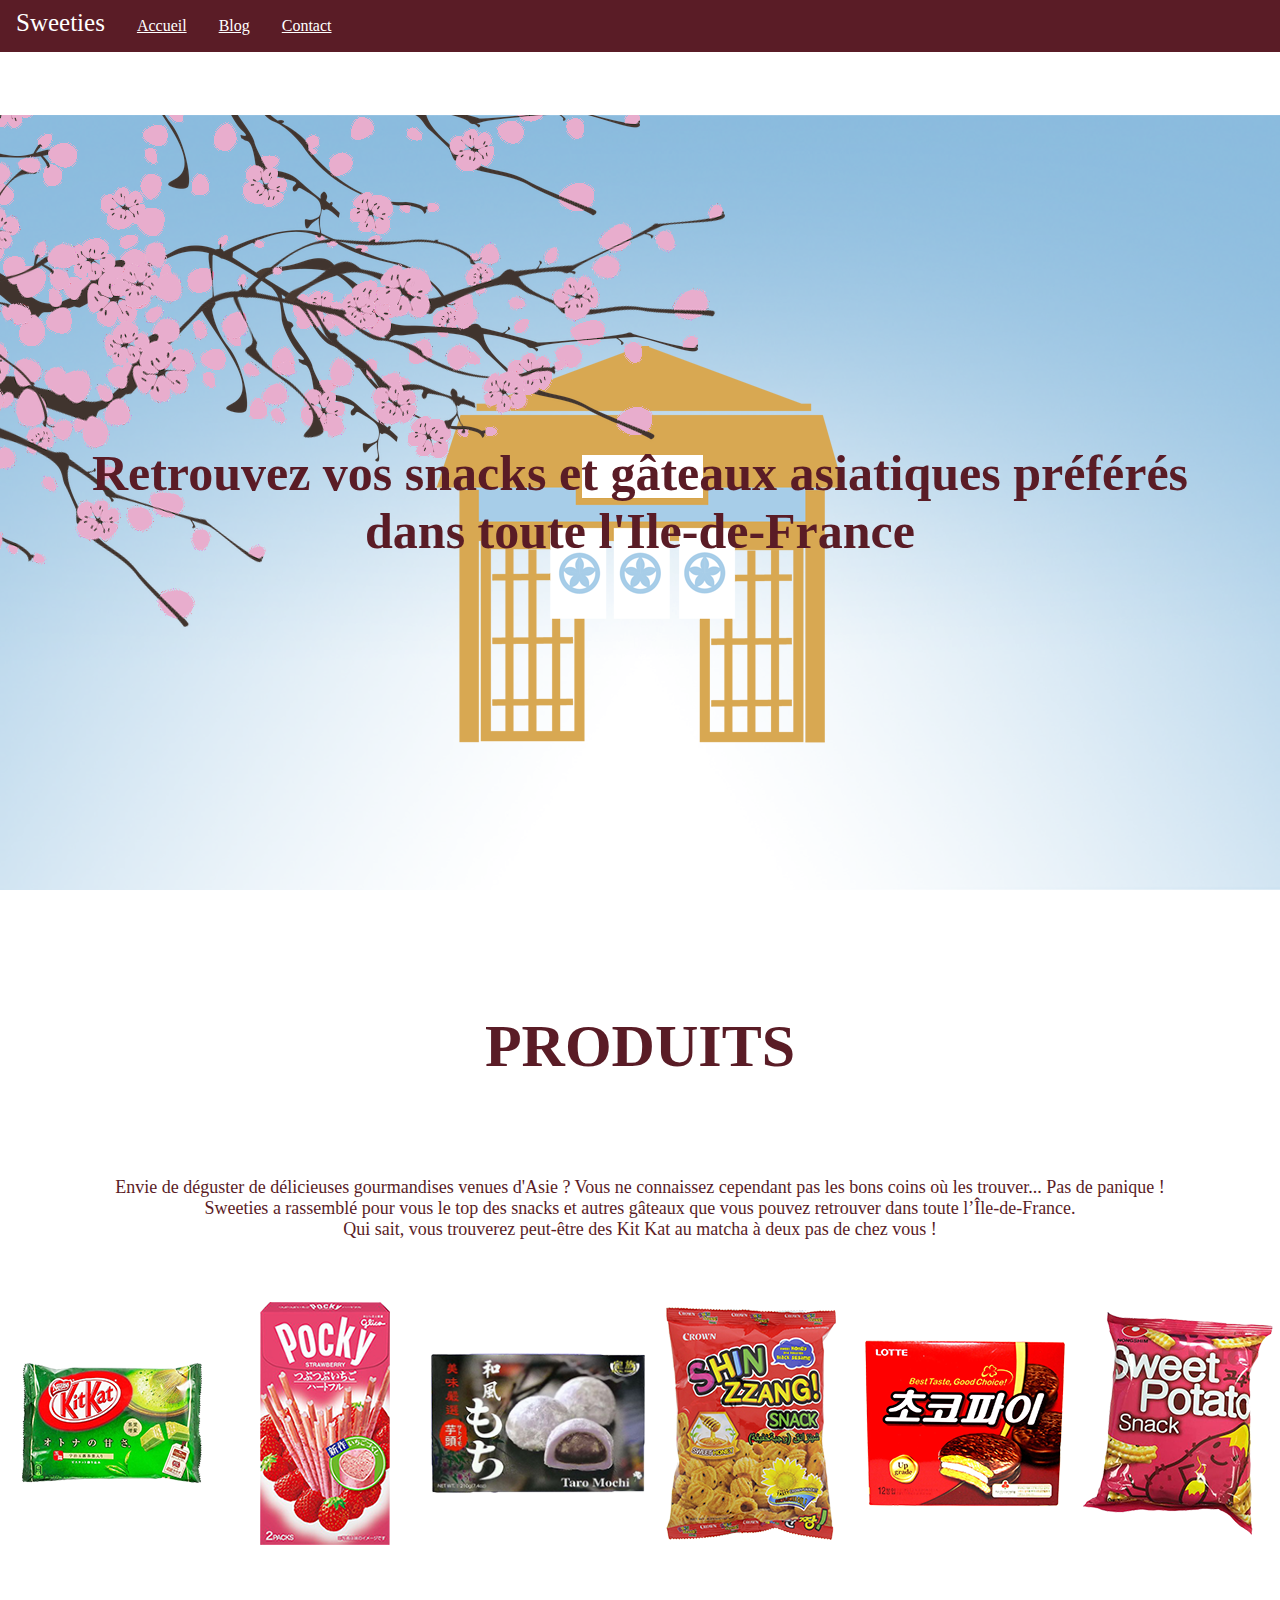
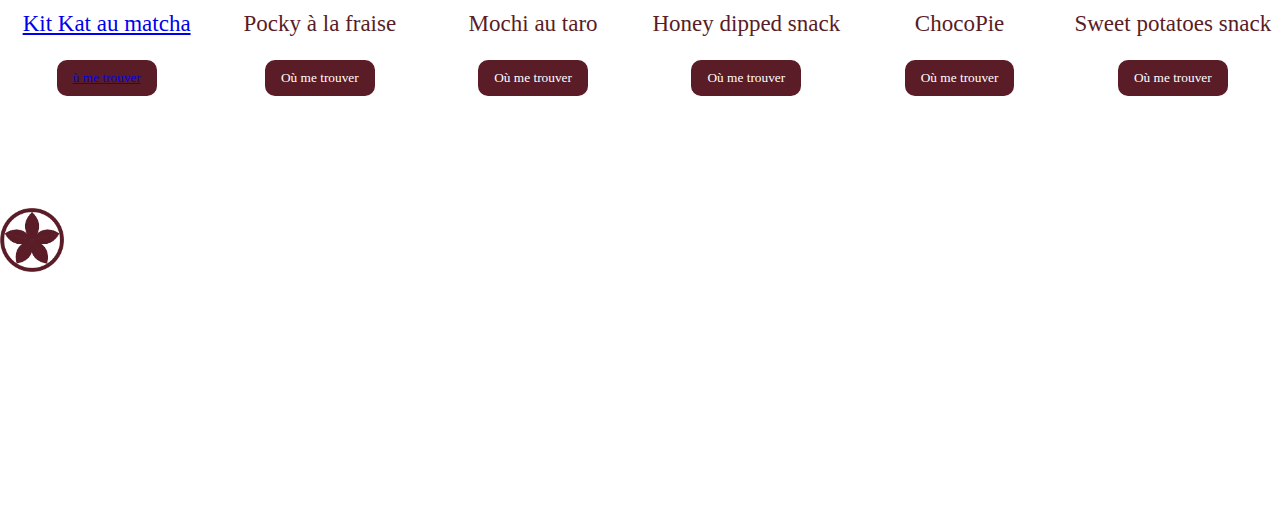
<file: index.html>
<!DOCTYPE html>
<html>
<head>
    <meta charset="utf-8">
    <title>Sweeties</title>
    <meta name="description" content="Envie de déguster de délicieuses gourmandises venues d'Asie ? Vous ne connaissez cependant pas les bons coins où les trouver... Pas de panique !
    Sweeties a rassemblé pour vous le top des snacks et autres gâteaux que vous pouvez retrouver dans toute l’Île-de-France. 
    Qui sait, vous trouverez peut-être des Kit Kat au matcha à deux pas de chez vous !"/>
	<meta name="keywords" content="Asie, snacks, gateaux, Ile de France, supermarches"/> <!--comme ça ou avec les accents????-->
	<meta name="author" content="N.T"/>
    <link rel="stylesheet" type="text/css" media="screen" href="./css/style.css">
    <link rel="icon" type="image/png" href="./img/logo.png"/>
    <!--
    <link rel="stylesheet" href="https://maxcdn.bootstrapcdn.com/bootstrap/3.3.7/css/bootstrap.min.css" integrity="sha384-BVYiiSIFeK1dGmJRAkycuHAHRg32OmUcww7on3RYdg4Va+PmSTsz/K68vbdEjh4u" crossorigin="anonymous">
    <link rel="stylesheet" href="https://maxcdn.bootstrapcdn.com/bootstrap/3.3.7/css/bootstrap-theme.min.css" integrity="sha384-rHyoN1iRsVXV4nD0JutlnGaslCJuC7uwjduW9SVrLvRYooPp2bWYgmgJQIXwl/Sp" crossorigin="anonymous">
    <script src="https://maxcdn.bootstrapcdn.com/bootstrap/3.3.7/js/bootstrap.min.js" integrity="sha384-Tc5IQib027qvyjSMfHjOMaLkfuWVxZxUPnCJA7l2mCWNIpG9mGCD8wGNIcPD7Txa" crossorigin="anonymous"></script>
    -->
</head>
<body>

    <nav class="col- col-s-12 col-12">
        <ul>
            <li><a href="index.html" id="nav_sweeties">Sweeties</a></li>
            <li><a href="index.html">Accueil</a></li>
            <li><a href="blog.html">Blog</a></li> 
            <li><a href="page_contact.html">Contact</a></li>
        </ul>
    </nav>

    <main class="flex">
        <div class="main_div box">
            <h1 class="main_title">Retrouvez vos snacks et gâteaux asiatiques préférés <br> dans toute l'Ile-de-France</h1>
        </div>
    </main>

    <div class="produits_div">
        <p id="produits_title"><b>PRODUITS</b></p>
        <br>
        <p id="produits_txt">Envie de déguster de délicieuses gourmandises venues d'Asie ? Vous ne connaissez cependant pas
           les bons coins où les trouver... Pas de panique ! <br> Sweeties a rassemblé pour vous le top des snacks
           et autres gâteaux que vous pouvez retrouver dans toute l’Île-de-France. 
           <br> Qui sait, vous trouverez peut-être des Kit Kat au matcha à deux pas de chez vous !</p>
        <section>
            <article class=" col- col-s-4 col-2">
                <div class="flex_article_img img_div">
                    <a href="./pages/kitkat_matcha.html"><img class="box_article_img" src="./img/kitkat_matcha.png" alt="kitkat au matcha"></a>
                </div>
                <div class="article_infos">
                    <p class="article_title"><a href="./pages/kitkat_matcha.html">Kit Kat au matcha</a></p>
                    <button><a href="./pages/kitkat_matcha.html">ù me trouver</a></button>
                </div>
            </article>
            <article class="col- col-s-4 col-2">
                <div class="flex_article_img img_div">
                    <img class="box_article_img" src="./img/pocky_fraise.png" alt="pocky à la fraise">
                </div>
                <div class="article_infos">
                    <p class="article_title">Pocky à la fraise</p>
                    <button>Où me trouver</button>
                </div>
            </article>
            <article class="col- col-s-4 col-2">
                <div class="flex_article_img img_div">
                    <img class="box_article_img" src="./img/mochi_taro.png" alt="mochi au taro">
                </div>
                <div class="article_infos">
                    <p class="article_title">Mochi au taro</p>
                    <button>Où me trouver</button>
                </div>
            </article>
            <article class="col- col-s-4 col-2">
                <div class="flex_article_img img_div">
                    <img class="box_article_img" src="./img/honey_dipped_snack.png" alt="snacks au miel">
            </div>
            <div class="article_infos">
                <p class="article_title">Honey dipped snack</p>
                <button>Où me trouver</button>
            </div>
            </article>
            <article class="col- col-s-4 col-2">
                <div class="flex_article_img img_div">
                        <img class="box_article_img" src="./img/chocopie.png" alt="chocopie">
                </div>
                <div class="article_infos">
                    <p class="article_title">ChocoPie</p>
                    <button>Où me trouver</button>
                </div>
            </article>
            <article class="col- col-s-4 col-2">
                <div class="flex_article_img img_div">
                        <img class="box_article_img" src="./img/sweet_potatoe_snack.png" alt="snacks à la patate douce">
                </div>
                <div class="article_infos">
                    <p class="article_title">Sweet potatoes snack</p>
                    <button>Où me trouver</button>
                </div>
            </article>
        </section>
    </div>

    <footer>
        <img src="./img/logo.png" width="5%">
    </footer>

</body>
</html>
</file>
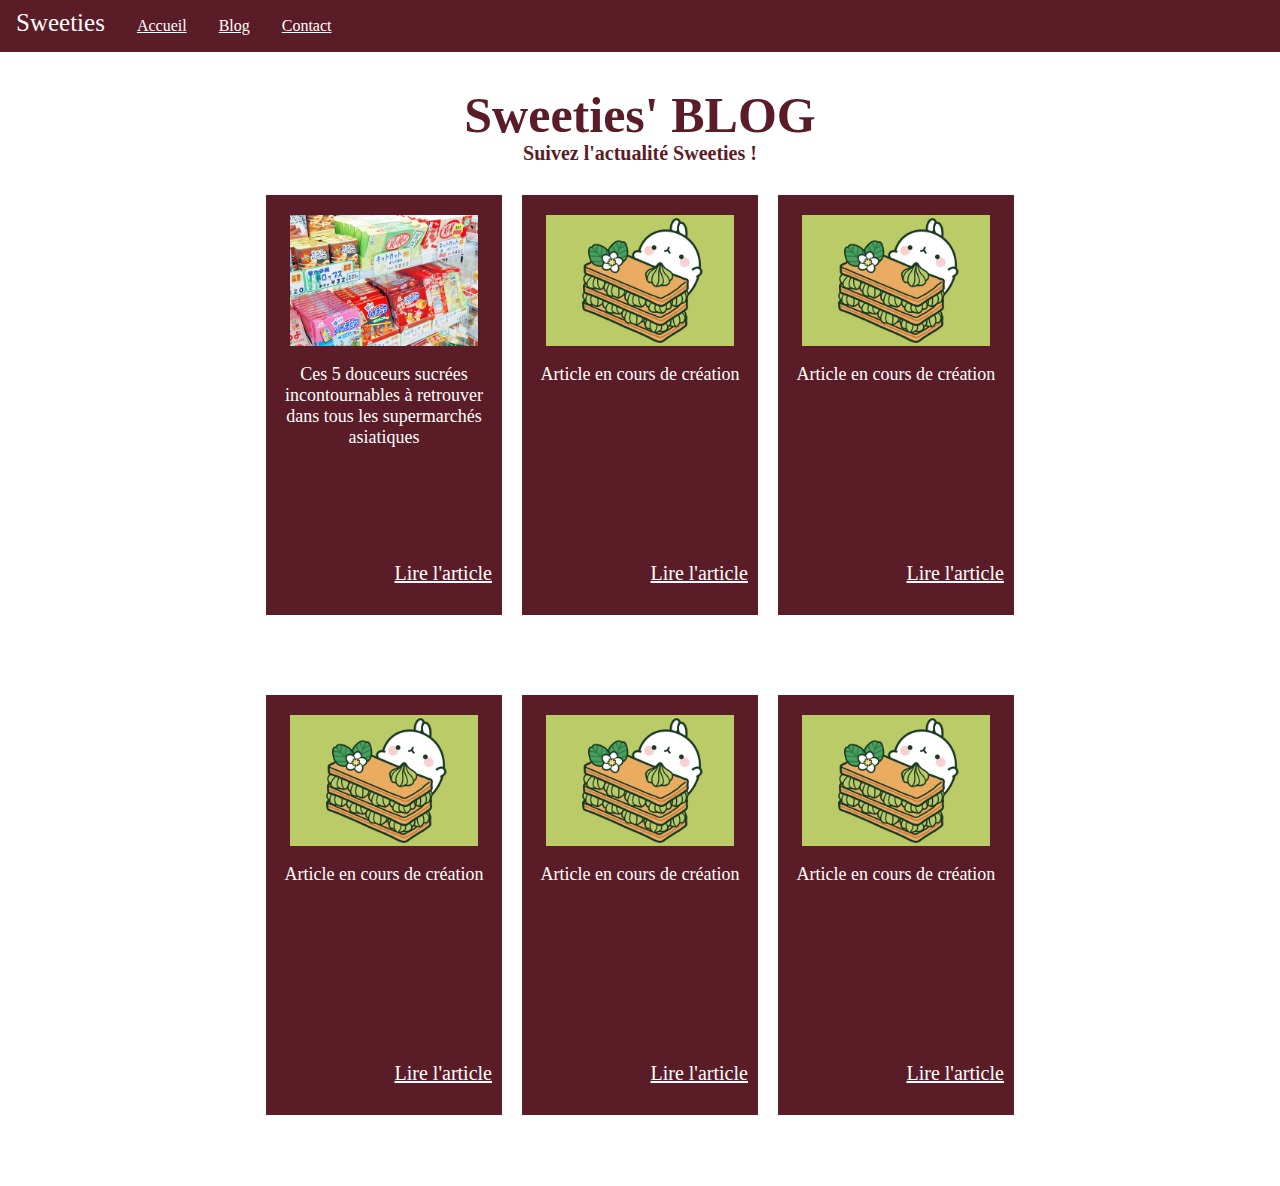
<file: pages/blog.html>
<!DOCTYPE html>
<html>
<head>
    <meta charset="utf-8">
    <title>Sweeties - Blog</title>
    <meta name="description" content=""/> <!--à remplir-->
	<meta name="keywords" content=""/> <!--à remplir-->
	<meta name="author" content="N.T"/>
    <link rel="stylesheet" type="text/css" media="screen" href="../css/style.css">
    <link rel="icon" type="image/png" href="./img/logo.png"/>
    <!--
    <link rel="stylesheet" href="https://maxcdn.bootstrapcdn.com/bootstrap/3.3.7/css/bootstrap.min.css" integrity="sha384-BVYiiSIFeK1dGmJRAkycuHAHRg32OmUcww7on3RYdg4Va+PmSTsz/K68vbdEjh4u" crossorigin="anonymous">
    <link rel="stylesheet" href="https://maxcdn.bootstrapcdn.com/bootstrap/3.3.7/css/bootstrap-theme.min.css" integrity="sha384-rHyoN1iRsVXV4nD0JutlnGaslCJuC7uwjduW9SVrLvRYooPp2bWYgmgJQIXwl/Sp" crossorigin="anonymous">
    <script src="https://maxcdn.bootstrapcdn.com/bootstrap/3.3.7/js/bootstrap.min.js" integrity="sha384-Tc5IQib027qvyjSMfHjOMaLkfuWVxZxUPnCJA7l2mCWNIpG9mGCD8wGNIcPD7Txa" crossorigin="anonymous"></script>
    -->
</head>
<body>

    <nav class="col- col-s-12 col-12">
        <ul>
            <li><a href="index.html" id="nav_sweeties">Sweeties</a></li>
            <li><a href="index.html">Accueil</a></li>
            <li><a href="blog.html">Blog</a></li> 
            <li><a href="page_contact.html">Contact</a></li>
        </ul>
    </nav>

    <section class="blog_main">

        <h1 class="blog_title">Sweeties' BLOG</h1>
        <h3 class="blog_subtitle">Suivez l'actualité Sweeties !</h3>
        <article class="blog_article col- col-s-6 col-4">
            <div class="blog_article_div">
                <img class="article_img" src="../img/article_seo_img.png" width="80%">
                <p class="blog_article_title">Ces 5 douceurs sucrées incontournables à retrouver dans tous les supermarchés asiatiques</p>
                <p class="lien_article"><a href="page_article_seo.html">Lire l'article</a></p>
            </div>
        </article>
        <article class="blog_article col- col-s-6 col-4">
            <div class="blog_article_div">
                <img class="article_img" src="../img/article_imgdefault.png" width="80%">
                <p class="blog_article_title">Article en cours de création</p>
                <p class="lien_article"><a href="page_article_seo.html">Lire l'article</a></p>
            </div>
        </article>
        <article class="blog_article col- col-s-6 col-4">
            <div class="blog_article_div">
                <img class="article_img" src="../img/article_imgdefault.png" width="80%">
                <p class="blog_article_title">Article en cours de création</p>
                <p class="lien_article"><a href="page_article_seo.html">Lire l'article</a></p>
            </div>
        </article>
        <article class="blog_article col- col-s-6 col-4">
            <div class="blog_article_div">
                <img class="article_img" src="../img/article_imgdefault.png" width="80%">
                <p class="blog_article_title">Article en cours de création</p>
                <p class="lien_article"><a href="page_article_seo.html">Lire l'article</a></p>
            </div>
        </article>
        <article class="blog_article col- col-s-6 col-4">
            <div class="blog_article_div">
                <img class="article_img" src="../img/article_imgdefault.png" width="80%">
                <p class="blog_article_title">Article en cours de création</p>
                <p class="lien_article"><a href="page_article_seo.html">Lire l'article</a></p>
            </div>
        </article>
        <article class="blog_article col- col-s-6 col-4">
            <div class="blog_article_div">
                <img class="article_img" src="../img/article_imgdefault.png" width="80%">
                <p class="blog_article_title">Article en cours de création</p>
                <p class="lien_article"><a href="page_article_seo.html">Lire l'article</a></p>
            </div>
        </article>
    </section>

    <footer>
        
    </footer>
    
</body>
</html>
</file>
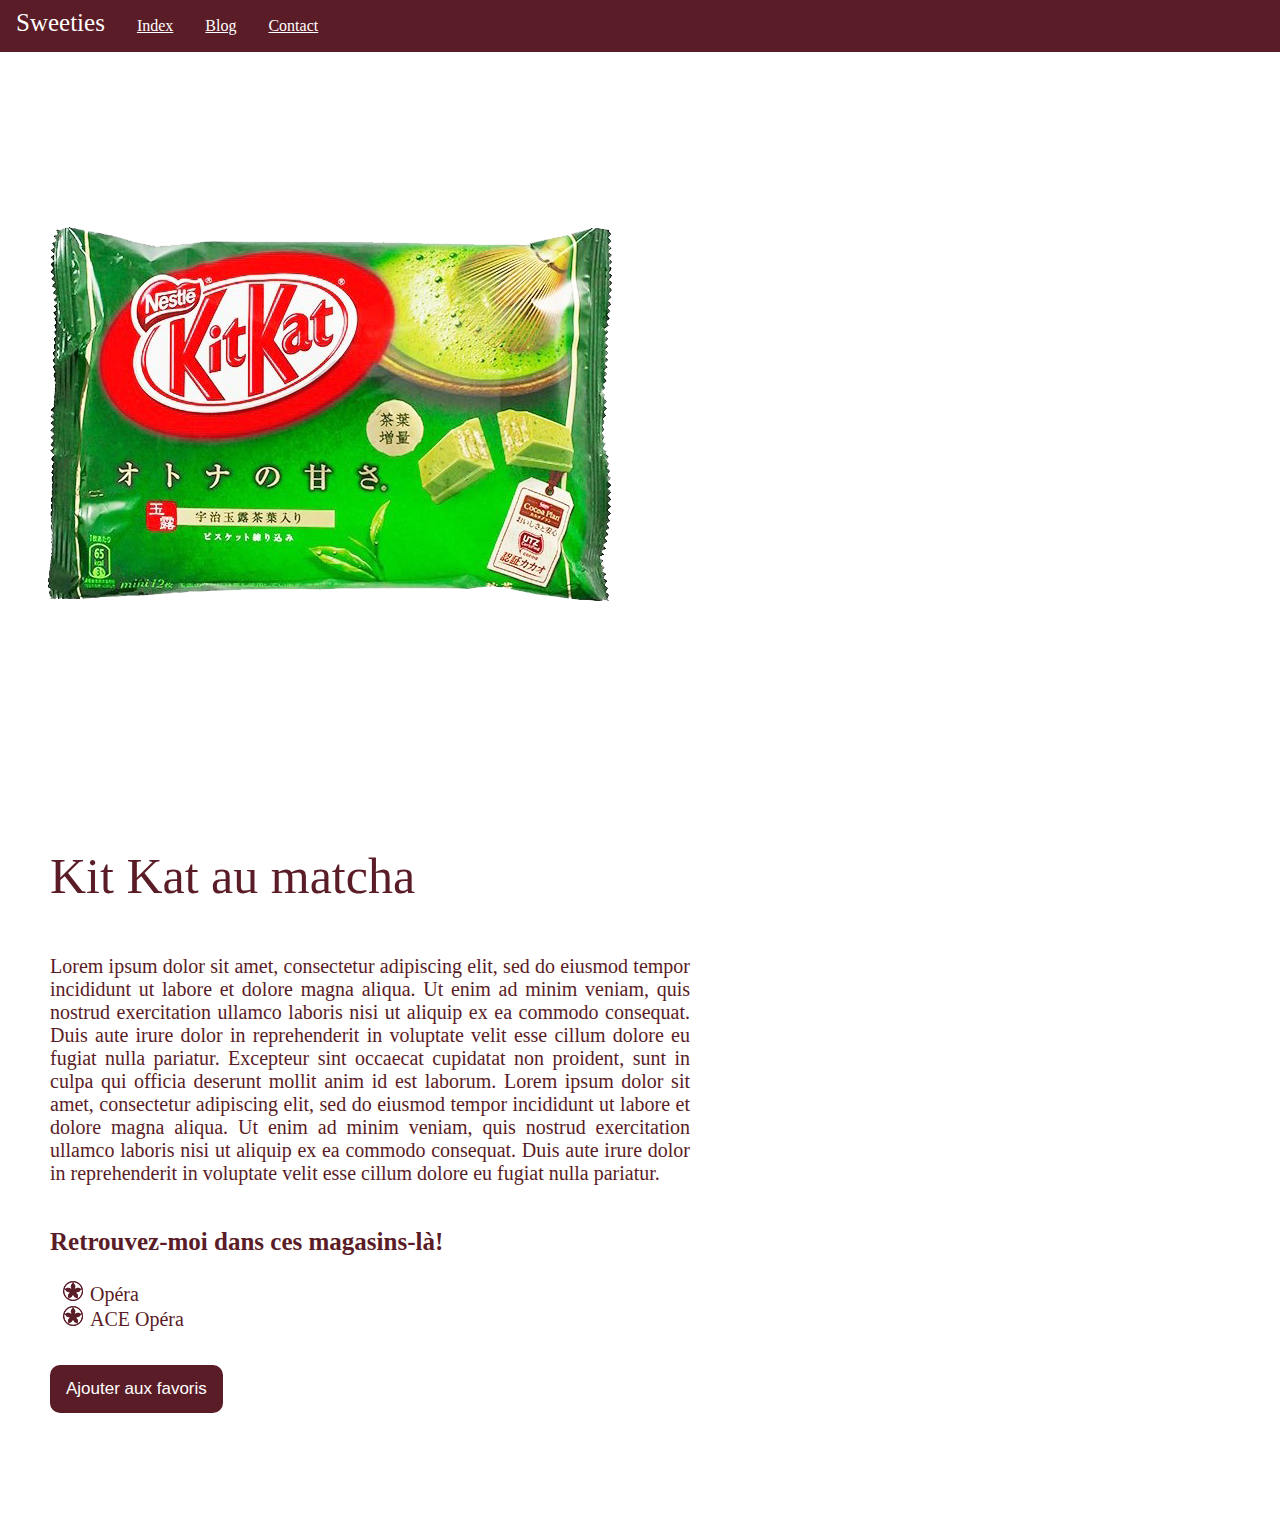
<file: pages/kitkat_matcha.html>
<!DOCTYPE html>
<html>
<head>
    <meta charset="utf-8">
    <title>Sweeties - Kit Kat au matcha</title>
    <meta name="description" content=""/> <!--à remplir-->
	<meta name="keywords" content=""/> <!--à remplir-->
	<meta name="author" content="N.T"/>
    <link rel="stylesheet" type="text/css" media="screen" href="../css/style.css">
    <!--
    <link rel="stylesheet" href="https://maxcdn.bootstrapcdn.com/bootstrap/3.3.7/css/bootstrap.min.css" integrity="sha384-BVYiiSIFeK1dGmJRAkycuHAHRg32OmUcww7on3RYdg4Va+PmSTsz/K68vbdEjh4u" crossorigin="anonymous">
    <link rel="stylesheet" href="https://maxcdn.bootstrapcdn.com/bootstrap/3.3.7/css/bootstrap-theme.min.css" integrity="sha384-rHyoN1iRsVXV4nD0JutlnGaslCJuC7uwjduW9SVrLvRYooPp2bWYgmgJQIXwl/Sp" crossorigin="anonymous">
    <script src="https://maxcdn.bootstrapcdn.com/bootstrap/3.3.7/js/bootstrap.min.js" integrity="sha384-Tc5IQib027qvyjSMfHjOMaLkfuWVxZxUPnCJA7l2mCWNIpG9mGCD8wGNIcPD7Txa" crossorigin="anonymous"></script>
    -->
</head>
<body>

    <nav class="col- col-s-12 col-12">
        <ul>
            <li><a id="nav_sweeties">Sweeties</a></li>
            <li><a href="index.html">Index</a></li>
            <li><a href="">Blog</a></li> 
            <li><a href="">Contact</a></li>
        </ul>
    </nav>

    <main>
        <div class="col- col-s-12 col-6 flex kitkat_img_div">
            <img class="img_page_produit box" src="../img/kitkat_matcha_page.png" alt="kitkat au matcha">
        </div>
        <div class="col- col-s-12 col-6 txt_produit">
            <div class="nom_produit">
                <p>Kit Kat au matcha</p>
            </div>
            <div class="page_produit_txt_presentation">
                    Lorem ipsum dolor sit amet, consectetur adipiscing elit, sed do eiusmod tempor incididunt 
                    ut labore et dolore magna aliqua. Ut enim ad minim veniam, quis nostrud exercitation ullamco
                    laboris nisi ut aliquip ex ea commodo consequat. Duis aute irure dolor in reprehenderit in 
                    voluptate velit esse cillum dolore eu fugiat nulla pariatur. Excepteur sint occaecat cupidatat 
                    non proident, sunt in culpa qui officia deserunt mollit anim id est laborum.
                    Lorem ipsum dolor sit amet, consectetur adipiscing elit, sed do eiusmod tempor incididunt 
                    ut labore et dolore magna aliqua. Ut enim ad minim veniam, quis nostrud exercitation ullamco
                    laboris nisi ut aliquip ex ea commodo consequat. Duis aute irure dolor in reprehenderit in 
                    voluptate velit esse cillum dolore eu fugiat nulla pariatur.
            </div>
            <br>
            <div>
                <p class="page_produit_list_title"><b>Retrouvez-moi dans ces magasins-là!</b></p>
                <ul>
                    <li><a>Opéra</a></li>
                    <li><a>ACE Opéra</a></li>
                </ul>
            </div>
            <br>
            <div>
                <button>Ajouter aux favoris</button>
            </div>
        </div>
    </main>

    <footer></footer>

</body>
</html>
</file>
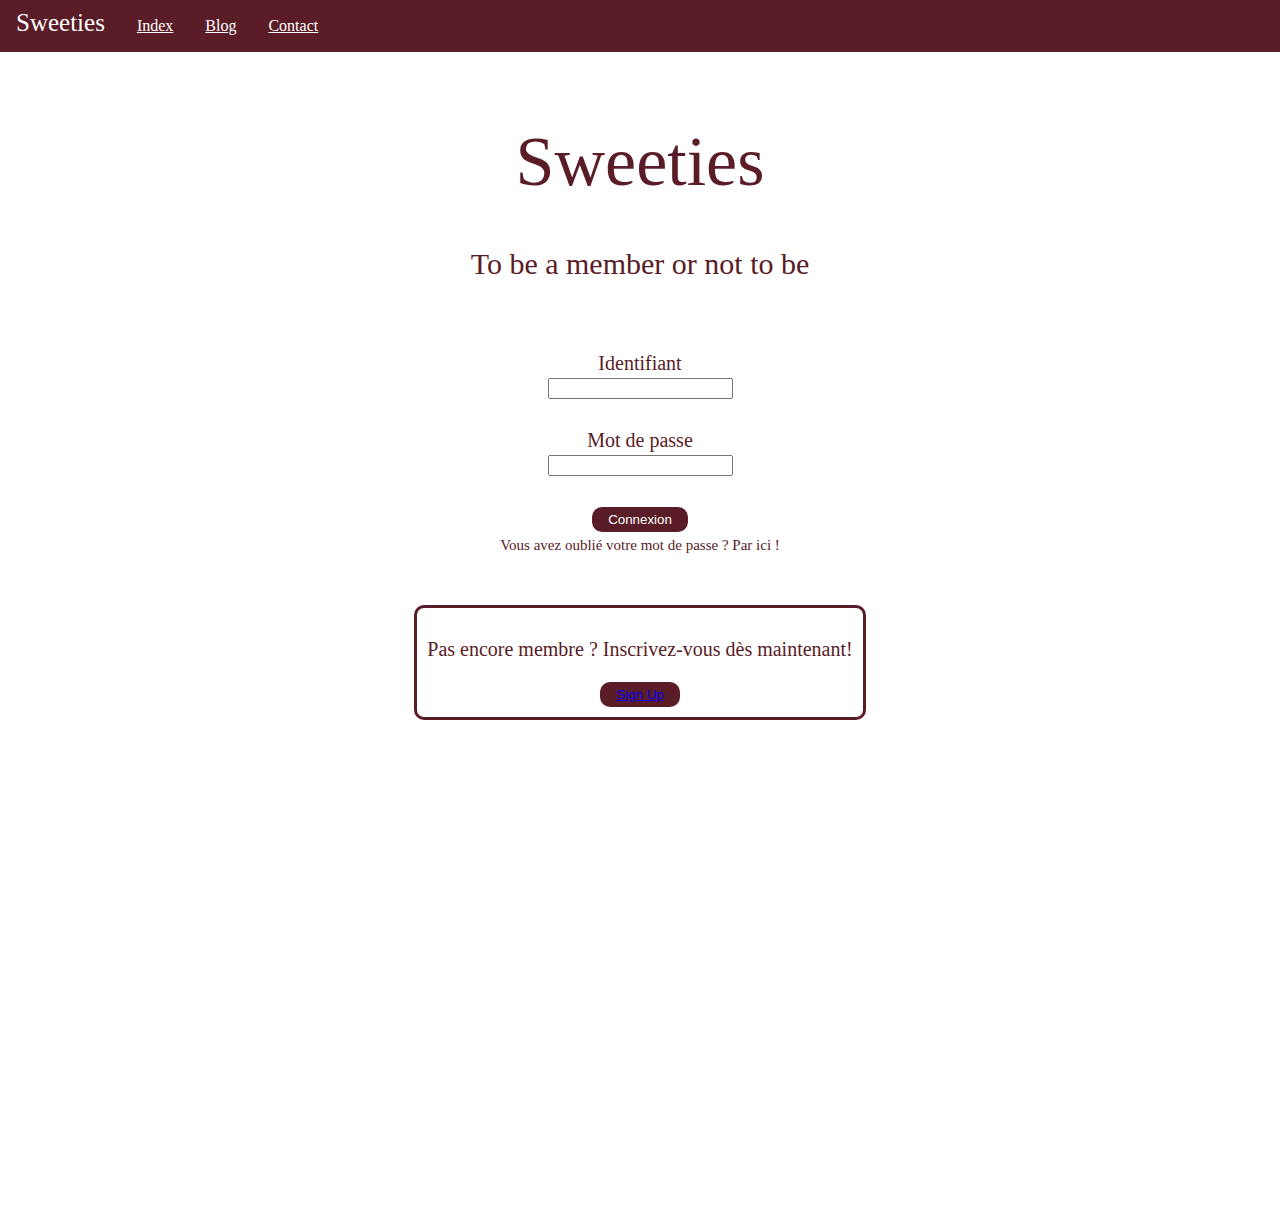
<file: pages/login_page.html>
<!DOCTYPE html>
<html>
<head>
    <meta charset="utf-8">
    <title>Sweeties - Log In</title>
    <meta name="description" content=""/> <!--à remplir-->
	<meta name="keywords" content=""/> <!--à remplir-->
	<meta name="author" content="N.T"/>
    <link rel="stylesheet" type="text/css" media="screen" href="../css/style.css">
    <!--
    <link rel="stylesheet" href="https://maxcdn.bootstrapcdn.com/bootstrap/3.3.7/css/bootstrap.min.css" integrity="sha384-BVYiiSIFeK1dGmJRAkycuHAHRg32OmUcww7on3RYdg4Va+PmSTsz/K68vbdEjh4u" crossorigin="anonymous">
    <link rel="stylesheet" href="https://maxcdn.bootstrapcdn.com/bootstrap/3.3.7/css/bootstrap-theme.min.css" integrity="sha384-rHyoN1iRsVXV4nD0JutlnGaslCJuC7uwjduW9SVrLvRYooPp2bWYgmgJQIXwl/Sp" crossorigin="anonymous">
    <script src="https://maxcdn.bootstrapcdn.com/bootstrap/3.3.7/js/bootstrap.min.js" integrity="sha384-Tc5IQib027qvyjSMfHjOMaLkfuWVxZxUPnCJA7l2mCWNIpG9mGCD8wGNIcPD7Txa" crossorigin="anonymous"></script>
    -->
</head>
<body>

        <nav class="col- col-s-12 col-12">
                <ul>
                    <li><a href="index.html" id="nav_sweeties">Sweeties</a></li>
                    <li><a href="index.html">Index</a></li>
                    <li><a href="">Blog</a></li> 
                    <li><a href="">Contact</a></li>
                </ul>
        </nav>

        <div class="form_page_titles col- col-s-12 col-12">
            <p class="form_page_maintitle">Sweeties</p>
            <p class="form_page_subtitle">To be a member or not to be</p>
        </div>

        <main class=" flex_form form_page_main">
            <form class="box_form">
                Identifiant <br>
                <input type="text" name="identifiant"><br>

                Mot de passe <br>
                <input type="password" name="mot_de_passe"><br>

                <button type="submit">Connexion</button><br>

                <a>Vous avez oublié votre mot de passe ? Par ici !</a>
            </form>

            <div>
                <p>Pas encore membre ? Inscrivez-vous dès maintenant!</p>
                <button><a href="signup_page.html">Sign Up</a></button>
            </div>

        </main>

        <footer></footer>

</body>
</html>
</file>
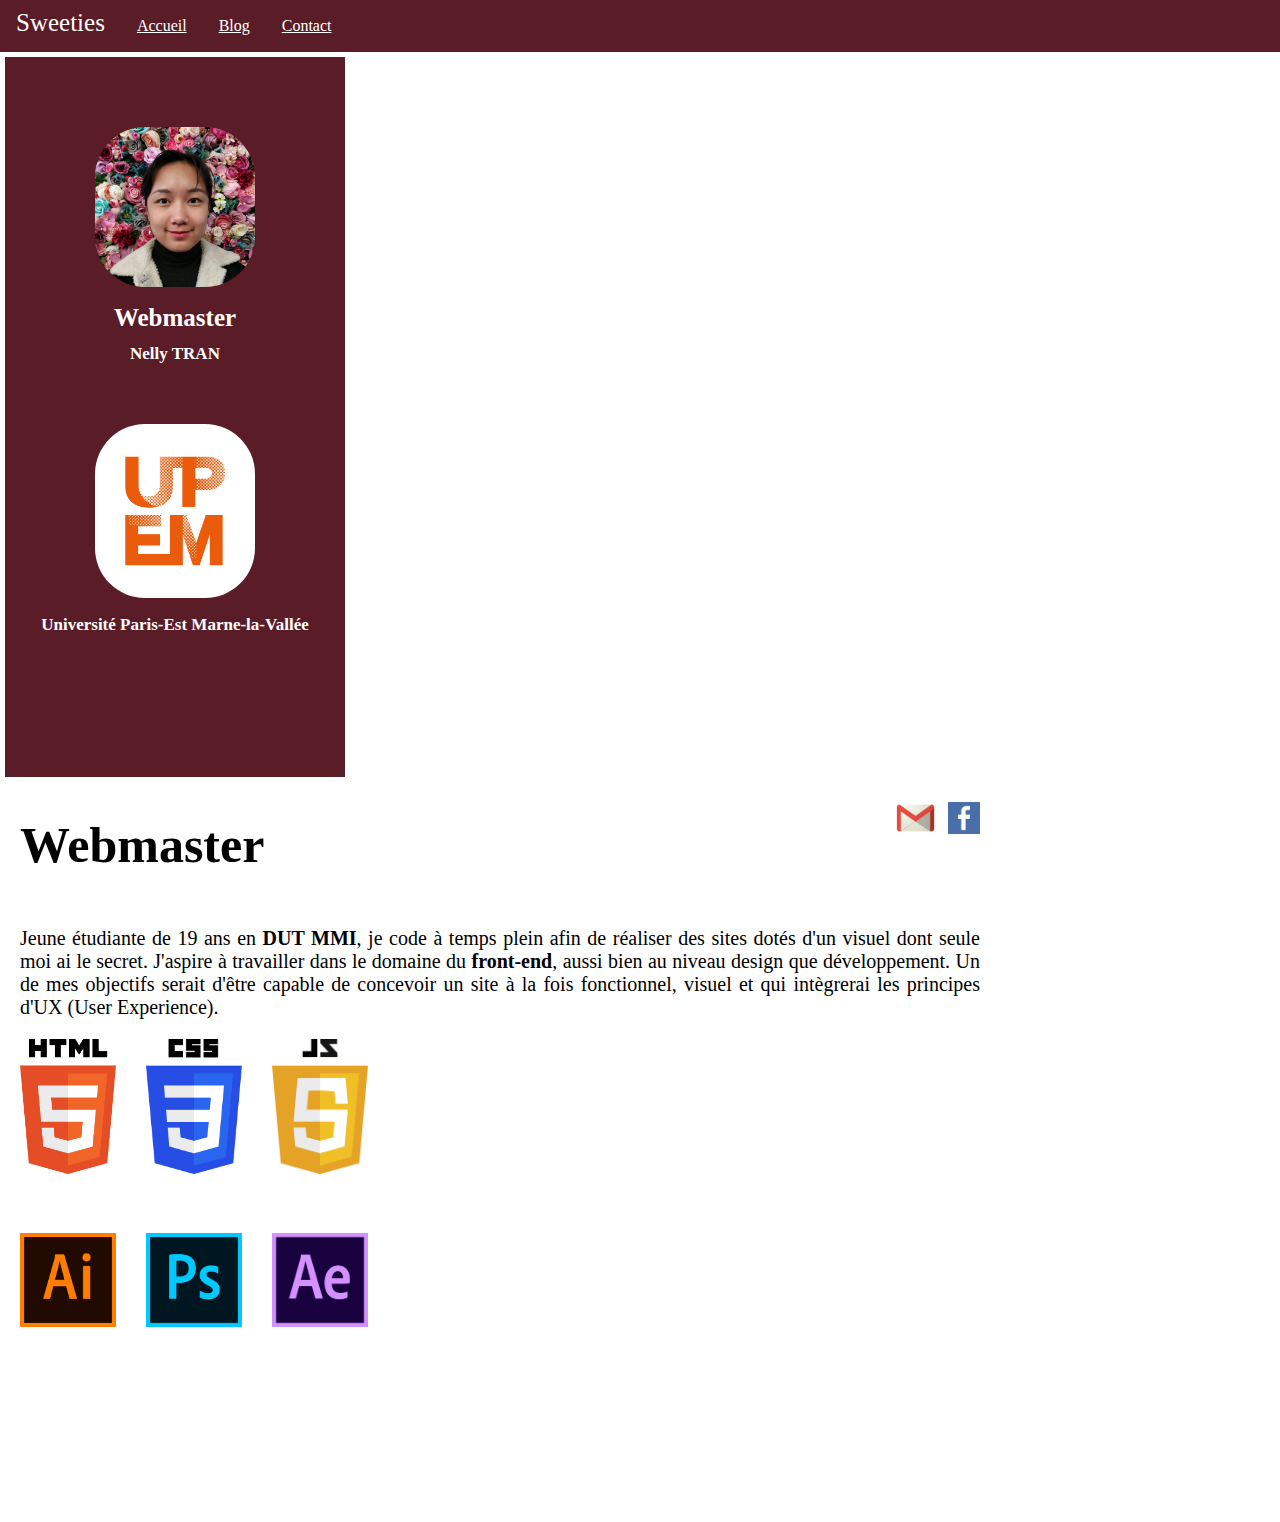
<file: pages/page_contact.html>
<!DOCTYPE html>
<html>
<head>
    <meta charset="utf-8">
    <title>Sweeties</title>
    <meta name="description" content=""/> <!--à remplir-->
	<meta name="keywords" content=""/> <!--à remplir-->
	<meta name="author" content="N.T"/>
    <link rel="stylesheet" type="text/css" media="screen" href="../css/style.css">
    <link rel="icon" type="image/png" href="./img/logo.png"/>
    <!--
    <link rel="stylesheet" href="https://maxcdn.bootstrapcdn.com/bootstrap/3.3.7/css/bootstrap.min.css" integrity="sha384-BVYiiSIFeK1dGmJRAkycuHAHRg32OmUcww7on3RYdg4Va+PmSTsz/K68vbdEjh4u" crossorigin="anonymous">
    <link rel="stylesheet" href="https://maxcdn.bootstrapcdn.com/bootstrap/3.3.7/css/bootstrap-theme.min.css" integrity="sha384-rHyoN1iRsVXV4nD0JutlnGaslCJuC7uwjduW9SVrLvRYooPp2bWYgmgJQIXwl/Sp" crossorigin="anonymous">
    <script src="https://maxcdn.bootstrapcdn.com/bootstrap/3.3.7/js/bootstrap.min.js" integrity="sha384-Tc5IQib027qvyjSMfHjOMaLkfuWVxZxUPnCJA7l2mCWNIpG9mGCD8wGNIcPD7Txa" crossorigin="anonymous"></script>
    -->
</head>
<body>

    <nav class="col- col-s-12 col-12">
        <ul>
            <li><a href="index.html" id="nav_sweeties">Sweeties</a></li>
            <li><a href="index.html">Accueil</a></li>
            <li><a href="blog.html">Blog</a></li> 
            <li><a href="page_contact.html">Contact</a></li>
        </ul>
    </nav>

    <main class="contact_page_main">
        <section class="contact_menu col- col-s-12 col-3">
            <img class="contact_page_menu_img" src="../img/contact.png" alt="webmaster" onclick="webmasterFunction()">
            <h1 class="contact_page_menu_h1">Webmaster</h1>
            <h3 class="contact_page_menu_h3">Nelly TRAN</h3>
            <img class="contact_page_menu_img" src="../img/upem_logo.png" alt="UPEM" onclick="upemFunction()">
            <h3 class="contact_page_menu_h3_upem">Université Paris-Est Marne-la-Vallée</h3>
        </section>
        <section class="contact_content col- col-s-12 col-9">
            <div class="contact_content_upem" id="upem">

            </div>
            <div class="contact_content_webmaster" id="webmaster">
                <h1 class="webmaster_title col-4">Webmaster</h1>
                <div class="liens_rs col-8">
                    <img src="../img/logo_fb.png" width="5%" alt="logo Facebook">
                    <img src="../img/logo_gmail.png" width="7%" alt="logo Gmail">
                </div>
                <br>
                <p>Jeune étudiante de 19 ans en <b>DUT MMI</b>, je code à temps plein afin de réaliser des sites 
                dotés d'un visuel dont seule moi ai le secret. J'aspire à travailler dans le domaine du 
                <b>front-end</b>, aussi bien au niveau design que développement. Un de mes objectifs serait
                d'être capable de concevoir un site à la fois fonctionnel, visuel et qui intègrerai les
                principes d'UX (User Experience). 
                </p>
                <br>
                <div class="contact_competences">
                    <div class="contact_competences_languages">
                        <img src="../img/logo_html.png" width="10%" alt="logo html 5">
                        <img src="../img/logo_css.png" width="10%" alt="logo css 3">
                        <img src="../img/logo_js.png" width="10%" alt="logo JavaScript">
                    </div>
                    <div class="contact_competences_adobe">
                        <img src="../img/logo_ai.png" width="10%" alt="logo Illustrator">
                        <img src="../img/logo_ps.png" width="10%" alt="logo Photoshop">
                        <img src="../img/logo_ae.png" width="10%" alt="logo After Effects">
                    </div>
                </div>
            </div>
        </section>
    </main>


    <footer>
    </footer>

    <script>
        function webmasterFunction() 
        {
            document.getElementById("webmaster").style.zIndex = "1"
            document.getElementById("upem").style.zIndex = "0"
        }
        function upemFunction() 
        {
            document.getElementById("upem").style.zIndex = "1"
            document.getElementById("webmaster").style.zIndex = "0"
        }
    </script>

</body>
</html>
</file>
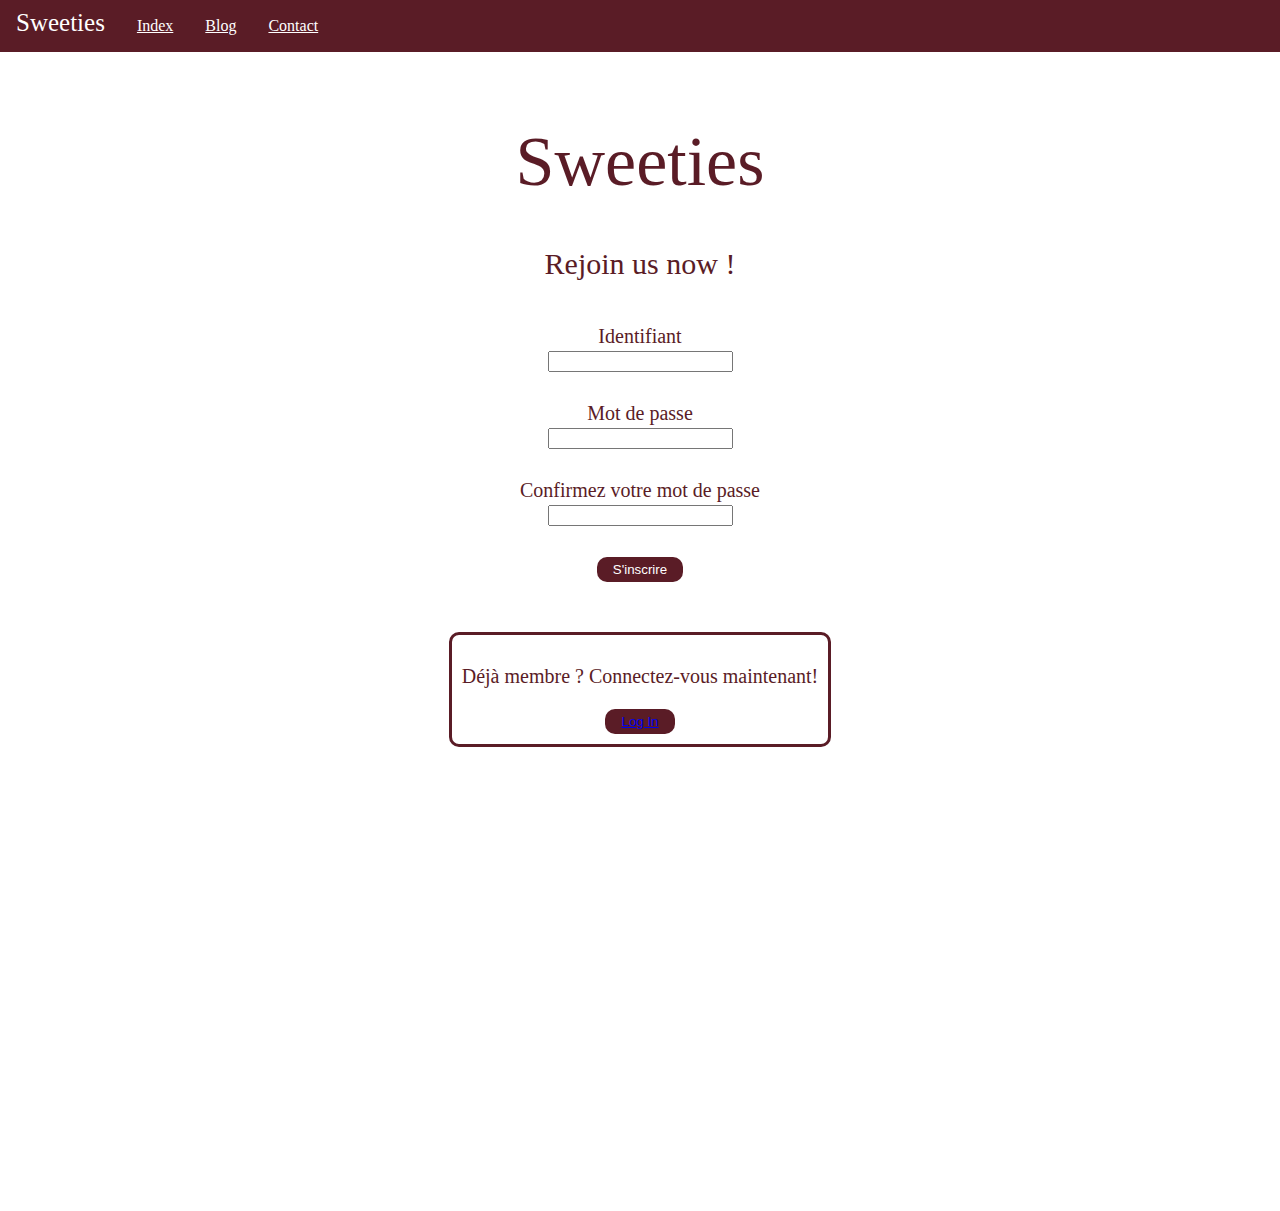
<file: pages/signup_page.html>
<!DOCTYPE html>
<html>
<head>
    <meta charset="utf-8">
    <title>Sweeties - Sign Up</title>
    <meta name="description" content=""/> <!--à remplir-->
	<meta name="keywords" content=""/> <!--à remplir-->
	<meta name="author" content="N.T"/>
    <link rel="stylesheet" type="text/css" media="screen" href="../css/style.css">
    <!--
    <link rel="stylesheet" href="https://maxcdn.bootstrapcdn.com/bootstrap/3.3.7/css/bootstrap.min.css" integrity="sha384-BVYiiSIFeK1dGmJRAkycuHAHRg32OmUcww7on3RYdg4Va+PmSTsz/K68vbdEjh4u" crossorigin="anonymous">
    <link rel="stylesheet" href="https://maxcdn.bootstrapcdn.com/bootstrap/3.3.7/css/bootstrap-theme.min.css" integrity="sha384-rHyoN1iRsVXV4nD0JutlnGaslCJuC7uwjduW9SVrLvRYooPp2bWYgmgJQIXwl/Sp" crossorigin="anonymous">
    <script src="https://maxcdn.bootstrapcdn.com/bootstrap/3.3.7/js/bootstrap.min.js" integrity="sha384-Tc5IQib027qvyjSMfHjOMaLkfuWVxZxUPnCJA7l2mCWNIpG9mGCD8wGNIcPD7Txa" crossorigin="anonymous"></script>
    -->
</head>
<body>

        <nav class="col- col-s-12 col-12">
                <ul>
                    <li><a href="index.html" id="nav_sweeties">Sweeties</a></li>
                    <li><a href="index.html">Index</a></li>
                    <li><a href="">Blog</a></li> 
                    <li><a href="">Contact</a></li>
                </ul>
        </nav>

        <div class="form_page_titles col- col-s-12 col-12">
            <p class="form_page_maintitle">Sweeties</p>
            <p class="form_page_subtitle">Rejoin us now !</p>
        </div>

        <main class=" flex_form form_page_main">
            <form class="box_form">
                Identifiant <br>
                <input type="text" name="identifiant"><br>

                Mot de passe <br>
                <input type="password" name="mot_de_passe"><br>

                Confirmez votre mot de passe <br>
                <input type="password" name="confirmer_mot_de_passe"><br>

                <button type="submit">S'inscrire</button>
            </form>

            <div>
                <p>Déjà membre ? Connectez-vous maintenant!</p>
                <button><a href="login_page.html">Log In</a></button>
            </div>

        </main>

        <footer></footer>

</body>
</html>
</file>
<file: css/style.css>
html body
{
    margin: 0 auto;
    width: 100%;
    height: 100%;
    background-color: white;
}

/***************FLEXBOX**************/

.flex 
{
    width: 100%;
    height: 100vh;
    display: flex;
    flex-direction: column;
    justify-content: center; /*aligne verticalement*/
    align-items: center; /*aligne horizontalement*/
}

.box
{
    flex: 0 1;
}

.flex_article_img 
{
    width: 100%;
    height: 400px;
    display: flex;
    flex-direction: column;
    justify-content: center; /*aligne verticalement*/
    align-items: center; /*aligne horizontalement*/
}

.box_article_img
{
    flex: 0 1;
}

.flex_form
{
    width: 100%;
    height: 500px;
    display: flex;
    flex-direction: column;
    justify-content: center; /*aligne verticalement*/
    align-items: center; /*aligne horizontalement*/
}

.box_form
{
    flex: 0 1;
}

/***************NAV*****************/

nav
{
    position: sticky;
    top: 0;
    z-index: 10;
}

nav ul
{
    list-style-type: none;
    margin: 0;
    padding: 0;
    overflow: hidden; /*pour voir background-color*/
    background-color: #5a1c26;
    width: 100%;
}

nav ul li
{
    float: left;
}

nav ul li a
{
    display: block;
    padding: 17px 16px; /*14px:hauteur 16px:largeur*/
    color: white;
    text-align: center;
    font-family: 'Tahoma';
}

nav ul li a:hover
{
    background-color: white;
    text-decoration: none; /*enlever underline*/
    color: #5a1c26; /*éviter texte bleu*/
}

#nav_sweeties
{
    font-family: 'UD Digi Kyokasho NK-B';
    font-size: 25px;
    padding: 9px 16px;
}

#nav_sweeties:hover
{
    background-color: #5a1c26;
    color: white;
}

/****************FOOTER*****************/

footer
{
    height: 400px;
}

/***********INDEX MAIN*****************/

main
{
    background: url("../img/index_main_background.png") no-repeat;
}

.main_title
{
    font-size: 50px;
    color: #5a1c26;
    font-family: 'UD Digi Kyokasho NK-B';
    text-align: center;
    transform: translateY(0%);
    animation: float 6s ease-in-out infinite;
}

/***********INDEX PRODUITS**************/

.produits_div
{
    width: 100%;
    height: 706px;/*taille div*/
    margin-top: 50px;
}

.produits_div #produits_title
{
    text-align: center;
    font-family: 'UD Digi Kyokasho NK-B';
    font-size: 60px;
    color: #5a1c26;
}

.produits_div #produits_txt
{
    font-family: 'Tahoma';
    font-size: 18px;
    text-align: center;
    color: #5a1c26;
}

article
{
    height: 550px;
    float: left;
}

.produits_div section article .img_div
{
    height: 320px;
    padding: 5px;
    max-width: 100%; /*pour que la dernière img de la rangée ne dépasse pas de la page*/
}

.produits_div section article .img_div:hover
{
    transform: translateY(-10px) scale(1.1);
}

img
{
    display: block; 
    max-width: 100%;/*avec height:auto = pour que img ne se déforme pas au responsive*/
    height: auto;
}

.article_infos
{
    height: 150px;
}

.article_title
{
    font-family: 'Tahoma';
    font-size: 23px;
    text-align: center;
    color: #5a1c26;
}

.produits_div section article button
{
    font-family: 'Tahoma';
    color: white;
    padding: 10px 16px;
    border-radius: 10px;
    border: none;
    background-color: #5a1c26;
    margin: 0 auto;
    display: block;
}

.produits_div section article button:hover
{
    background-color: white;
    border: solid #5a1c26;
    color: #5a1c26;
}

/***************PAGE KIT KAT**************/

/**************KIT KAT IMG**************/

.kitkat_img_div
{
    height: 705px;
    float: left;
    padding: 10px;
}

/*********KIT KAT MATCHA INFOS**********/

.img_page_produit
{
    max-width: 100%;
    height: auto;
}

.txt_produit
{
    height: 705px;
    float: left;
    /*border: solid;*/
    padding: 20px 50px; 
    color: #5a1c26;
    font-family: 'Tahoma';
}

.nom_produit
{
    font-size: 50px;
    font-family: 'UD Digi Kyokasho NK-B';
}

.page_produit_txt_presentation
{
    text-align: justify;
    font-size: 20px;
}

.page_produit_list_title
{
    font-size: 25px;
}

.txt_produit ul
{
    list-style-image: url('../img/icone.png');
}

.txt_produit ul li a
{
    color: #5a1c26;
    font-family: 'Tahoma';
    font-size: 20px;
}

.txt_produit button
{
    border-radius: 10px;
    padding: 14px 16px;
    font-size: 17px;
    border: none;
    background-color: #5a1c26;
    color: white;
}

.txt_produit button:hover
{
    background-color: white;
    border: #5a1c26 solid;
    color: #5a1c26;
}

/***********PAGE LOGIN & SIGN UP************/

.form_page_main
{
    background-image: none;
}

/***********LOGIN PAGE TITLES**********/

.form_page_titles
{
    text-align: center;
    font-family: 'UD Digi Kyokasho NK-B';
    color: #5a1c26;
}

.form_page_maintitle
{
    font-size: 70px;
}

.form_page_subtitle
{
    font-size: 30px;
    margin-top: -25px;
}

/************FORM TYPE PAGES************/

.form_page_main
{
    width: 100%;
    text-align: center;
    height: 500px;
    color: #5a1c26;
}

.form_page_main form
{
    font-size: 20px;
    font-family: 'Tahoma';
}

.form_page_main form input
{
    margin-bottom: 30px;
}

.form_page_main form button
{
    background-color: #5a1c26;
    border: none;
    padding: 5px 16px;
    border-radius: 10px;
    color: white;
}

.form_page_main form button:hover
{
    border: solid #5a1c26;
    color: #5a1c26;
    background-color: white;
}

.form_page_main form a 
{
    font-size: 15px;
    color: #5a1c26;
}

.form_page_main div
{
    font-size: 20px;
    font-family: 'Tahoma';
    padding: 10px;
    border-radius: 10px;
    border: solid;
    margin: 50px 10px;
}

.form_page_main div button
{
    background-color: #5a1c26;
    color: white;
    border: none;
    padding: 5px 16px;
    border-radius: 10px;
}

.form_page_main div button:hover
{
    background-color: white;
    color: #5a1c26;
    border: solid #5a1c26;
}

/*****************BLOG************************/

.blog_main
{
    height: 700px;
    margin: auto;
}

.blog_title
{
    text-align: center;
    font-size: 50px;
    color: #5a1c26;
    font-family: 'UD Digi Kyokasho NK-B';
}

.blog_subtitle
{
    text-align: center;
    font-size: 20px;
    color: #5a1c26;
    font-family: 'Tahoma';
    margin-top: -35px;
}

.blog_article
{
    height: 500px;
}

.blog_article_div
{
    background-color: #5a1c26;
    margin: 10px;
    padding-top: 20px;
    height: 400px;
    position: relative;
}

.article_img
{
    margin: auto;
}

.blog_article_title
{
    text-align: center;
    margin-left: 10px;
    margin-right: 10px;
    font-size: 18px;
    font-family: 'Tahoma';
    color: white;
}

.lien_article
{
    font-size: 20px;
    font-family: 'Tahoma';
    position: absolute;
    right: 10px;
    bottom: 10px;
}

.lien_article a
{
    color: white;
}

/*****************ARTICLE SEO*****************/

.seo_section
{
    width: 60%;
    height: 5000px;
    margin: auto;
}

#seo_title
{
    font-family: 'Tahoma';
}

.seo_txt
{
    font-size: 20px;
    font-family: 'Tahoma';
    text-align: justify;
}

.seo_img
{
    margin-left: 0;
}

/**************PAGE CONTACT***************/

.contact_page_main
{
    background-image: none;
}

.contact_menu
{
    background-color: #5a1c26;
    padding: 10px;
    border: solid white 5px;
    height: 700px;
    float: left;
}

.contact_content
{
    float: left;
    height: 700px;
    padding: 20px;
}

.webmaster_title
{
    float: left;
}

.liens_rs
{
    height: 59px;
    float: left;
    margin-top: 20px;
}

.liens_rs img
{
    float: right;
    margin-left: 10px;
}

.liens_rs img:hover
{
    transform: translateY(-10px) scale(1.1);
}


.contact_page_menu_img
{
    width: 50%;
    border-radius: 50px;
    margin: 60px auto 0;
}

.contact_page_menu_h1
{
    font-size: 25px;
    font-family: 'UD Digi Kyokasho NK-B';
    color: white;
    text-align: center;
}

.contact_page_menu_h3
{
    font-size: 17px;
    font-family: 'Tahoma';
    color: white;
    text-align: center;
    margin-top: -5px;
}

.contact_page_menu_h3_upem
{
    font-size: 17px;
    font-family: 'Tahoma';
    color: white;
    text-align: center;
}

.contact_page_menu_img:hover
{
    transform: translateY(-10px) scale(1.1);
}

.contact_content_upem
{
    background-color: blueviolet;
    height: 680px;
    position: relative;
}

.contact_content_webmaster
{
    margin-top: -700px;
    background-color: white;
    height: 700px;
    position: relative;
    font-family: 'Tahoma';
    text-align: justify;
    font-size: 20px;
}

.contact_content_webmaster p
{
    float: left;
    margin-top: 20px;
}

.contact_content_webmaster h1
{
    font-family: 'UD Digi Kyokasho NK-B';
    font-size: 50px;
}

.contact_competences_languages
{
    height: 160px;
    margin-top: 200px;
}

.contact_competences_adobe
{
    height: 160px;
    margin-top: 10px;
}

.contact_competences_languages img
{
    margin-right: 30px;
    float: left;
}

.contact_competences_adobe img
{
    margin-right: 30px;
    float: left;
    margin-top: 35px;
}


/***************QUERIES******************/

/*pour tél*/
@media screen and (min-width: 0px) 
{
    .col- {width: 100%;}
}

/*pour tablette*/
@media screen and (min-width: 700px) 
{
    .col-s-1 {width: 8.33%;}
    .col-s-2 {width: 16.66%;}
    .col-s-3 {width: 25%;}
    .col-s-4 {width: 33.33%;}
    .col-s-5 {width: 41.66%;}
    .col-s-6 {width: 50%;}
    .col-s-7 {width: 58.33%;}
    .col-s-8 {width: 66.66%;}
    .col-s-9 {width: 75%;}
    .col-s-10 {width: 83.33%;}
    .col-s-11 {width: 91.66%;}
    .col-s-12 {width: 100%;}
}

/*pour bureau*/
@media screen and (min-width: 768px) 
{
    .col-1 {width: 8.33%;}
    .col-2 {width: 16.66%;}
    .col-3 {width: 25%;}
    .col-4 {width: 33.33%;}
    .col-5 {width: 41.66%;}
    .col-6 {width: 50%;}
    .col-7 {width: 58.33%;}
    .col-8 {width: 66.66%;}
    .col-9 {width: 75%;}
    .col-10 {width: 83.33%;}
    .col-11 {width: 91.66%;}
    .col-12 {width: 100%;}
}

/*bureau*/
@media screen and (min-width: 768px)
{
    .blog_main
    {
        width: 60%;
    }
}

/*tél*/
@media screen and (min-width:0px) and (max-width:700px)
{
    .main_title
    {
        font-size: 30px !important;
    }

    #produits_title
    {
        font-size: 40px !important ;
    }

    #produits_txt
    {
        font-size: 15px !important;
        margin: 10px;
    }

    article 
    {
        height: 425px;
    }

    .img_div
    {
        height: 250px !important;
    }

    .article_title
    {
        font-size: 25px !important;
    }

    .nom_produit
    {
        font-size: 35px !important;
    }

    .page_produit_txt_presentation
    {
        font-size: 17px !important;
    }

    .page_produit_list_title
    {
        font-size: 19px !important;
    }

    .txt_produit ul li a
    {
        font-size: 16px !important;
    }

    .seo_section
    {
        width: 90% !important;
    }

    .produits_div section article .img_div
    {
        height: 340px;
        width: 250px;
        margin: auto;
    }
}

/*tablette*/
@media screen and (min-width:700px) and (max-width:768px)
{
    .main_title
    {
        font-size: 30px !important;
    }

    #produits_title
    {
        font-size: 40px !important ;
    }

    #produits_txt
    {
        font-size: 15px !important;
        margin: 10px;
    }

    .article_title
    {
        font-size: 20px !important;
    }

    .nom_produit
    {
        font-size: 35px !important;
    }

    .page_produit_txt_presentation
    {
        font-size: 17px !important;
    }

    .page_produit_list_title
    {
        font-size: 19px !important;
    }

    .txt_produit ul li a
    {
        font-size: 16px !important;
    }

    .seo_section
    {
        width: 90% !important;
    }

    .produits_div section article .img_div
    {
        height: 340px;
        width: 250px;
        margin: auto;
    }
}

@media screen and (min-width:0px) and (max-width:1600px)
{
    main 
    {
        background-position: center;
    }
}

@keyframes float 
{
    0%
    {
        transform: translateY(0%);
    }

    50%
    {
        transform: translateY(-20%);
    }

    100%
    {
        transform: translateY(0%);
    }
}
</file>
